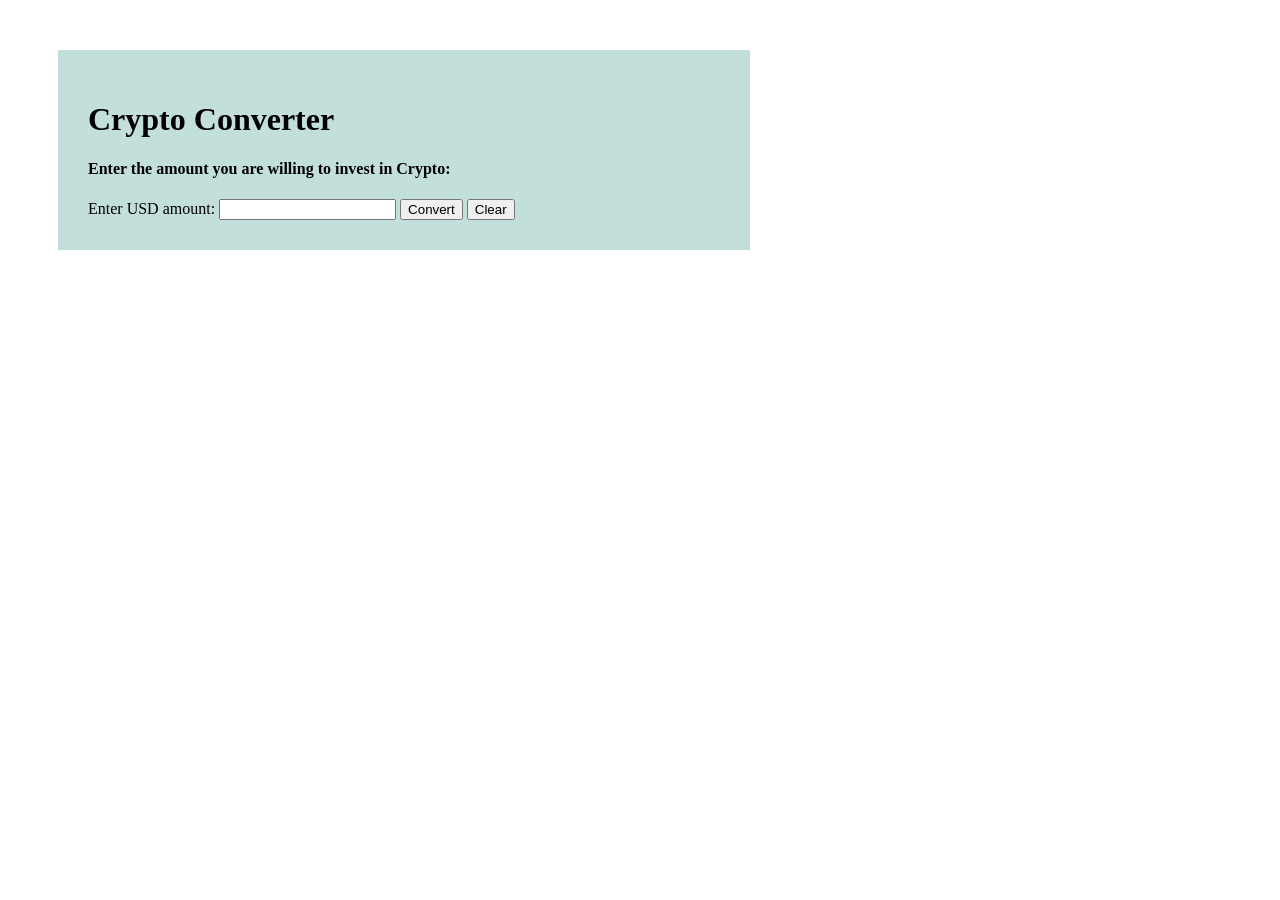
<file: index.html>
<!DOCTYPE html>
<html lang="en">
  <head>
    <meta charset="UTF-8" />
    <meta http-equiv="X-UA-Compatible" content="IE=edge" />
    <meta name="viewport" content="width=device-width, initial-scale=1.0" />
    <link rel="stylesheet" href="./assets/prices.css" />
    <title>Crypto Converter</title>
  </head>
  <body>
    <div id="container">
      <h1>Crypto Converter</h1>
      <h4>Enter the amount you are willing to invest in Crypto:</h4>
      <label for="usd">Enter USD amount: </label>
      <input type="text" id="usd" name="usd" />
      <input type="submit" value="Convert" onclick="takeInput()" />
      <input type="submit" value="Clear" onclick="clearAll()" />
    </div>

    <script src="https://ajax.googleapis.com/ajax/libs/jquery/3.6.0/jquery.min.js"></script>
    <script src="./assets/js/convert.js"></script>
  </body>
</html>
</file>
<file: assets/prices.css>
#container {
  display: block;
  background-color: rgb(194, 223, 220);
  padding: 30px;
  margin: 50px;
  width: 50%;
}
</file>
